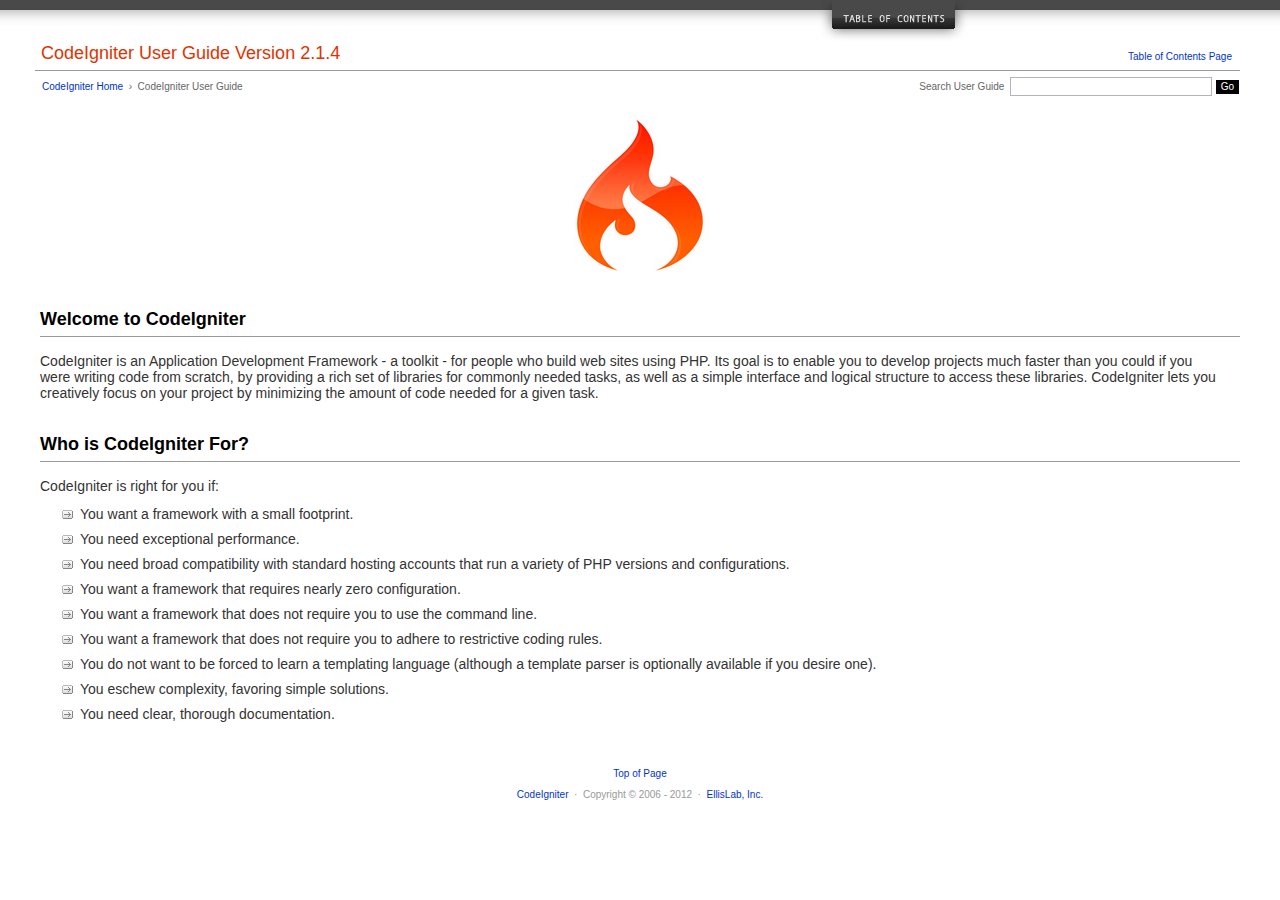
<file: codeigniter/user_guide/index.html>
<!DOCTYPE html PUBLIC "-//W3C//DTD XHTML 1.0 Transitional//EN" "http://www.w3.org/TR/xhtml1/DTD/xhtml1-transitional.dtd">
<html xmlns="http://www.w3.org/1999/xhtml" xml:lang="en" lang="en">
<head>

<meta http-equiv="Content-Type" content="text/html; charset=utf-8" />
<title>Welcome to CodeIgniter : CodeIgniter User Guide</title>

<style type='text/css' media='all'>@import url('userguide.css');</style>
<link rel='stylesheet' type='text/css' media='all' href='userguide.css' />

<script type="text/javascript" src="nav/nav.js"></script>
<script type="text/javascript" src="nav/prototype.lite.js"></script>
<script type="text/javascript" src="nav/moo.fx.js"></script>
<script type="text/javascript" src="nav/user_guide_menu.js"></script>

<meta http-equiv='expires' content='-1' />
<meta http-equiv= 'pragma' content='no-cache' />
<meta name='robots' content='all' />
<meta name='author' content='ExpressionEngine Dev Team' />
<meta name='description' content='CodeIgniter User Guide' />

</head>
<body>

<!-- START NAVIGATION -->
<div id="nav"><div id="nav_inner"><script type="text/javascript">create_menu('null');</script></div></div>
<div id="nav2"><a name="top"></a><a href="javascript:void(0);" onclick="myHeight.toggle();"><img src="images/nav_toggle_darker.jpg" width="154" height="43" border="0" title="Toggle Table of Contents" alt="Toggle Table of Contents" /></a></div>
<div id="masthead">
<table cellpadding="0" cellspacing="0" border="0" style="width:100%">
<tr>
<td><h1>CodeIgniter User Guide Version 2.1.4</h1></td>
<td id="breadcrumb_right"><a href="toc.html">Table of Contents Page</a></td>
</tr>
</table>
</div>
<!-- END NAVIGATION -->


<table cellpadding="0" cellspacing="0" border="0" style="width:100%">
<tr>
<td id="breadcrumb">
<a href="http://codeigniter.com/">CodeIgniter Home</a> &nbsp;&#8250;&nbsp; CodeIgniter User Guide
</td>
<td id="searchbox"><form method="get" action="http://www.google.com/search"><input type="hidden" name="as_sitesearch" id="as_sitesearch" value="codeigniter.com/user_guide/" />Search User Guide&nbsp; <input type="text" class="input" style="width:200px;" name="q" id="q" size="31" maxlength="255" value="" />&nbsp;<input type="submit" class="submit" name="sa" value="Go" /></form></td>
</tr>
</table>



<br clear="all" />

<div class="center"><img src="images/ci_logo_flame.jpg" width="150" height="164" border="0" alt="CodeIgniter" /></div>


<!-- START CONTENT -->
<div id="content">



<h2>Welcome to CodeIgniter</h2>

<p>CodeIgniter is an Application Development Framework - a toolkit - for people who build web sites using PHP.
Its goal is to enable you to develop projects much faster than you could if you were writing code
from scratch, by providing a rich set of libraries for commonly needed tasks, as well as a simple interface and
logical structure to access these libraries. CodeIgniter lets you creatively focus on your project by
minimizing the amount of code needed for a given task.</p>


<h2>Who is CodeIgniter For?</h2>

<p>CodeIgniter is right for you if:</p>

<ul>
<li>You want a framework with a small footprint.</li>
<li>You need exceptional performance.</li>
<li>You need broad compatibility with standard hosting accounts that run a variety of PHP versions and configurations.</li>
<li>You want a framework that requires nearly zero configuration.</li>
<li>You want a framework that does not require you to use the command line.</li>
<li>You want a framework that does not require you to adhere to restrictive coding rules.</li>
<li>You do not want to be forced to learn a templating language (although a template parser is optionally available if you desire one).</li>
<li>You eschew complexity, favoring simple solutions.</li>
<li>You need clear, thorough documentation.</li>
</ul>


</div>
<!-- END CONTENT -->


<div id="footer">
<p><a href="#top">Top of Page</a></p>
<p><a href="http://codeigniter.com">CodeIgniter</a> &nbsp;&middot;&nbsp; Copyright &#169; 2006 - 2012 &nbsp;&middot;&nbsp; <a href="http://ellislab.com/">EllisLab, Inc.</a></p>
</div>



</body>
</html>
</file>
<file: codeigniter/user_guide/userguide.css>
body {
 margin: 0;
 padding: 0;
 font-family: Lucida Grande, Verdana, Geneva, Sans-serif;
 font-size: 14px;
 color: #333;
 background-color: #fff;
}

a {
 color: #0134c5;
 background-color: transparent;
 text-decoration: none;
 font-weight: normal;
 outline-style: none;
}
a:visited {
 color: #0134c5;
 background-color: transparent;
 text-decoration: none;
 outline-style: none;
}
a:hover {
 color: #000;
 text-decoration: none;
 background-color: transparent;
 outline-style: none;
}

#breadcrumb {
 float: left;
 background-color: transparent;
 margin: 10px 0 0 42px;
 padding: 0;
 font-size: 10px;
 color: #666;
}
#breadcrumb_right {
 float: right;
 width: 175px;
 background-color: transparent;
 padding: 8px 8px 3px 0;
 text-align: right;
 font-size: 10px;
 color: #666;
}
#nav {
 background-color: #494949;
 margin: 0;
 padding: 0;
}
#nav2 {
 background: #fff url(images/nav_bg_darker.jpg) repeat-x left top;
 padding: 0 310px 0 0;
 margin: 0;
 text-align: right;
}
#nav_inner {
 background-color: transparent;
 padding: 8px 12px 0 20px;
 margin: 0;
 font-family: Lucida Grande, Verdana, Geneva, Sans-serif;
 font-size: 11px;
}

#nav_inner h3 {
 font-size: 12px;
 color: #fff;
 margin: 0;
 padding: 0;
}

#nav_inner .td_sep {
 background: transparent url(images/nav_separator_darker.jpg) repeat-y left top;
 width: 25%;
 padding: 0 0 0 20px;
}
#nav_inner .td {
 width: 25%;
}
#nav_inner p {
 color: #eee;
 background-color: transparent;
 padding:0;
 margin: 0 0 10px 0;
}
#nav_inner ul {
 list-style-image: url(images/arrow.gif);
 padding: 0 0 0 18px;
 margin: 8px 0 12px 0;
}
#nav_inner li {
 padding: 0;
 margin: 0 0 4px 0;
}

#nav_inner a {
 color: #eee;
 background-color: transparent;
 text-decoration: none;
 font-weight: normal;
 outline-style: none;
}

#nav_inner a:visited {
 color: #eee;
 background-color: transparent;
 text-decoration: none;
 outline-style: none;
}

#nav_inner a:hover {
 color: #ccc;
 text-decoration: none;
 background-color: transparent;
 outline-style: none;
}

#masthead {
 margin: 0 40px 0 35px;
 padding: 0 0 0 6px;
 border-bottom: 1px solid #999;
}

#masthead h1 {
background-color: transparent;
color: #e13300;
font-size: 18px;
font-weight: normal;
margin: 0;
padding: 0 0 6px 0;
}

#searchbox {
 background-color: transparent;
 padding: 6px 40px 0 0;
 text-align: right;
 font-size: 10px;
 color: #666;
}

#img_welcome {
 border-bottom: 1px solid #D0D0D0;
 margin: 0 40px 0 40px;
 padding: 0;
 text-align: center;
}

#content {
 margin: 20px 40px 0 40px;
 padding: 0;
}

#content p {
 margin: 12px 20px 12px 0;
}

#content h1 {
color: #e13300;
border-bottom: 1px solid #666;
background-color: transparent;
font-weight: normal;
font-size: 24px;
margin: 0 0 20px 0;
padding: 3px 0 7px 3px;
}

#content h2 {
 background-color: transparent;
 border-bottom: 1px solid #999;
 color: #000;
 font-size: 18px;
 font-weight: bold;
 margin: 28px 0 16px 0;
 padding: 5px 0 6px 0;
}

#content h3 {
 background-color: transparent;
 color: #333;
 font-size: 16px;
 font-weight: bold;
 margin: 16px 0 15px 0;
 padding: 0 0 0 0;
}

#content h4 {
 background-color: transparent;
 color: #444;
 font-size: 14px;
 font-weight: bold;
 margin: 22px 0 0 0;
 padding: 0 0 0 0;
}

#content img {
 margin: auto;
 padding: 0;
}

#content code {
 font-family: Monaco, Verdana, Sans-serif;
 font-size: 12px;
 background-color: #f9f9f9;
 border: 1px solid #D0D0D0;
 color: #002166;
 display: block;
 margin: 14px 0 14px 0;
 padding: 12px 10px 12px 10px;
}

#content pre {
 font-family: Monaco, Verdana, Sans-serif;
 font-size: 12px;
 background-color: #f9f9f9;
 border: 1px solid #D0D0D0;
 color: #002166;
 display: block;
 margin: 14px 0 14px 0;
 padding: 12px 10px 12px 10px;
}

#content .path {
 background-color: #EBF3EC;
 border: 1px solid #99BC99;
 color: #005702;
 text-align: center;
 margin: 0 0 14px 0;
 padding: 5px 10px 5px 8px;
}

#content dfn {
 font-family: Lucida Grande, Verdana, Geneva, Sans-serif;
 color: #00620C;
 font-weight: bold;
 font-style: normal;
}
#content var {
 font-family: Lucida Grande, Verdana, Geneva, Sans-serif;
 color: #8F5B00;
 font-weight: bold;
 font-style: normal;
}
#content samp {
 font-family: Lucida Grande, Verdana, Geneva, Sans-serif;
 color: #480091;
 font-weight: bold;
 font-style: normal;
}
#content kbd {
 font-family: Lucida Grande, Verdana, Geneva, Sans-serif;
 color: #A70000;
 font-weight: bold;
 font-style: normal;
}

#content ul {
 list-style-image: url(images/arrow.gif);
 margin: 10px 0 12px 0;
}

li.reactor {
 list-style-image: url(images/reactor-bullet.png);
}
#content li {
 margin-bottom: 9px;
}

#content li p {
 margin-left: 0;
 margin-right: 0;
}

#content .tableborder {
 border: 1px solid #999;
}
#content th {
 font-weight: bold;
 text-align: left;
 font-size: 12px;
 background-color: #666;
 color: #fff;
 padding: 4px;
}

#content .td {
 font-weight: normal;
 font-size: 12px;
 padding: 6px;
 background-color: #f3f3f3;
}

#content .tdpackage {
 font-weight: normal;
 font-size: 12px;
}

#content .important {
 background: #FBE6F2;
 border: 1px solid #D893A1;
 color: #333;
 margin: 10px 0 5px 0;
 padding: 10px;
}

#content .important p {
 margin: 6px 0 8px 0;
 padding: 0;
}

#content .important .leftpad {
 margin: 6px 0 8px 0;
 padding-left: 20px;
}

#content .critical {
 background: #FBE6F2;
 border: 1px solid #E68F8F;
 color: #333;
 margin: 10px 0 5px 0;
 padding: 10px;
}

#content .critical p {
 margin: 5px 0 6px 0;
 padding: 0;
}


#footer {
background-color: transparent;
font-size: 10px;
padding: 16px 0 15px 0;
margin: 20px 0 0 0;
text-align: center;
}

#footer p {
 font-size: 10px;
 color: #999;
 text-align: center;
}
#footer address {
 font-style: normal;
}

.center {
 text-align: center;
}

img {
 padding:0;
 border: 0;
 margin: 0;
}

.nopad {
 padding:0;
 border: 0;
 margin: 0;
}


form {
 margin: 0;
 padding: 0;
}

.input {
 font-family: Lucida Grande, Verdana, Geneva, Sans-serif;
 font-size: 11px;
 color: #333;
 border: 1px solid #B3B4BD;
 width: 100%;
 font-size: 11px;
 height: 1.5em;
 padding: 0;
 margin: 0;
}

.textarea {
 font-family: Lucida Grande, Verdana, Geneva, Sans-serif;
 font-size: 14px;
 color: #143270;
 background-color: #f9f9f9;
 border: 1px solid #B3B4BD;
 width: 100%;
 padding: 6px;
 margin: 0;
}

.select {
 background-color: #fff;
 font-size:  11px;
 font-weight: normal;
 color: #333;
 padding: 0;
 margin: 0 0 3px 0;
}

.checkbox {
 background-color: transparent;
 padding: 0;
 border: 0;
}

.submit {
 background-color: #000;
 color: #fff;
 font-weight: normal;
 font-size: 10px;
 border: 1px solid #fff;
 margin: 0;
 padding: 1px 5px 2px 5px;
}
</file>
